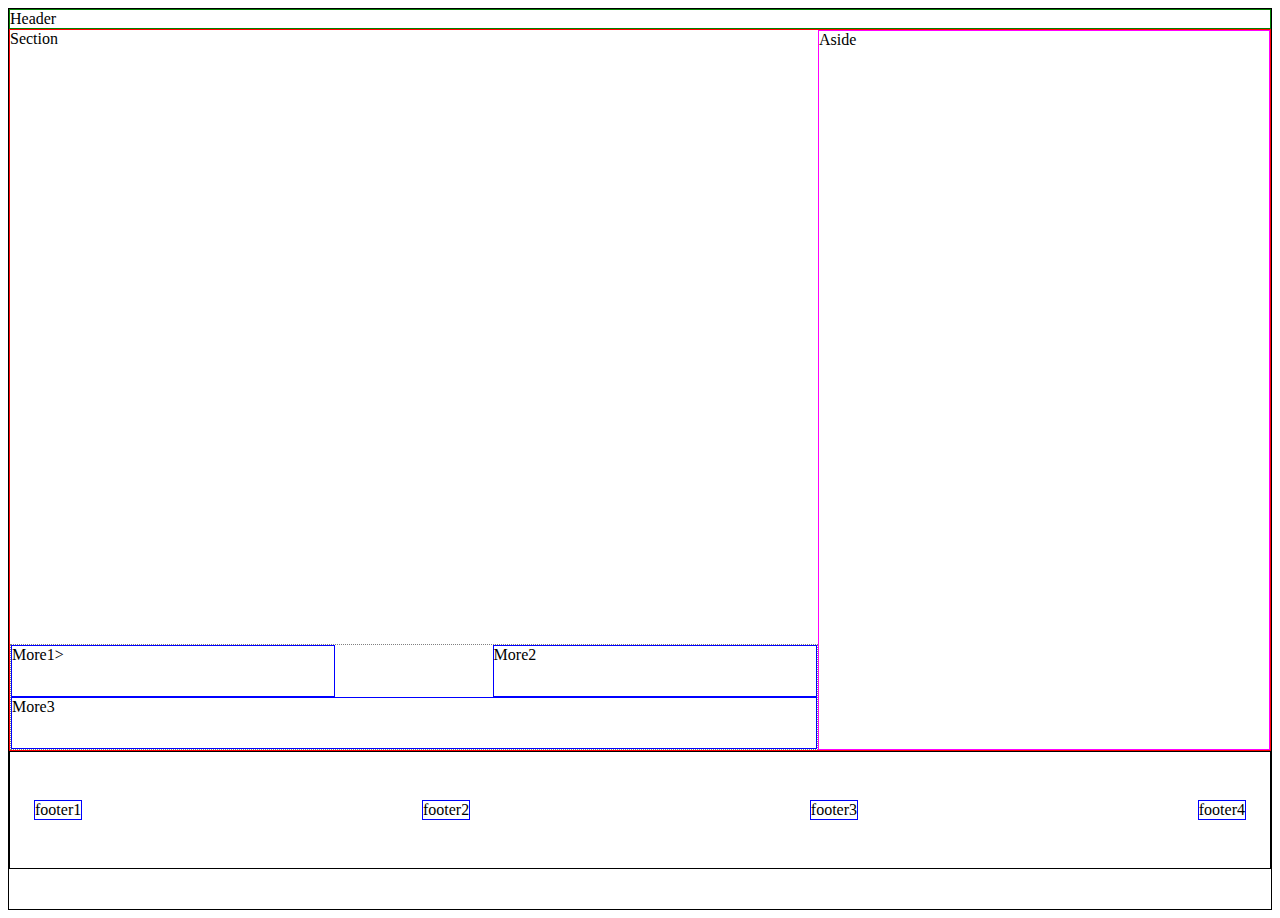
<file: assets/flex.html>
<!DOCTYPE html>
<html lang="en">
  <head>
    <meta charset="UTF-8" />
    <meta name="viewport" content="width=device-width, initial-scale=1.0" />
    <title>Document</title>
    <link href="stylesheet.css" rel="stylesheet" />
  </head>
  <body>
    <header class="header">Header</header>
    <main class="main">
      <section class="section">
        Section
        <div class="subsection">
          <div class="more">More1></div>
          <div class="more">More2</div>
          <div class="more1">More3</div>
        </div>
      </section>
      <aside class="aside">Aside</aside>
    </main>
    <footer>
      <div class="footer">footer1</div>
      <div class="footer">footer2</div>
      <div class="footer">footer3</div>
      <div class="footer">footer4</div>
    </footer>
  </body>
</html>
</file>
<file: assets/stylesheet.css>
div
{
    border: 1px solid blue;
}
header{
    border: 1px solid green;
}

body{
    border: 1px solid black;
    display: flex;
    flex-flow: column;
    min-height: 100vh;
}
main
{
    border: 1px solid red;
    height: 80vh;
    display: flex;
    flex-direction: row;
    justify-content: stretch;
}
.more
{
    width: 40%;
    height: 50px;
}
.more1
{
    width: 100%;
    height: 50px;
}
.section
{
    display: flex;
    flex-direction: column;
    flex-wrap: wrap;
    flex: 1;
    justify-content: space-between;
}
.subsection
{
    border: 1px dotted gray;
    display: flex;
    flex-direction: row;
    align-content: flex-end; 
    flex-wrap: wrap;
    justify-content: space-between;
}
aside
{
    border: 1px solid fuchsia;
    width: 50vh;
}
footer
{
box-sizing: border-box;
border: 1px solid #000000;
text-align: center;
padding: 48px 24px;
display: flex;
flex-direction: row;
align-items: center;
justify-content: space-between;

}
</file>
